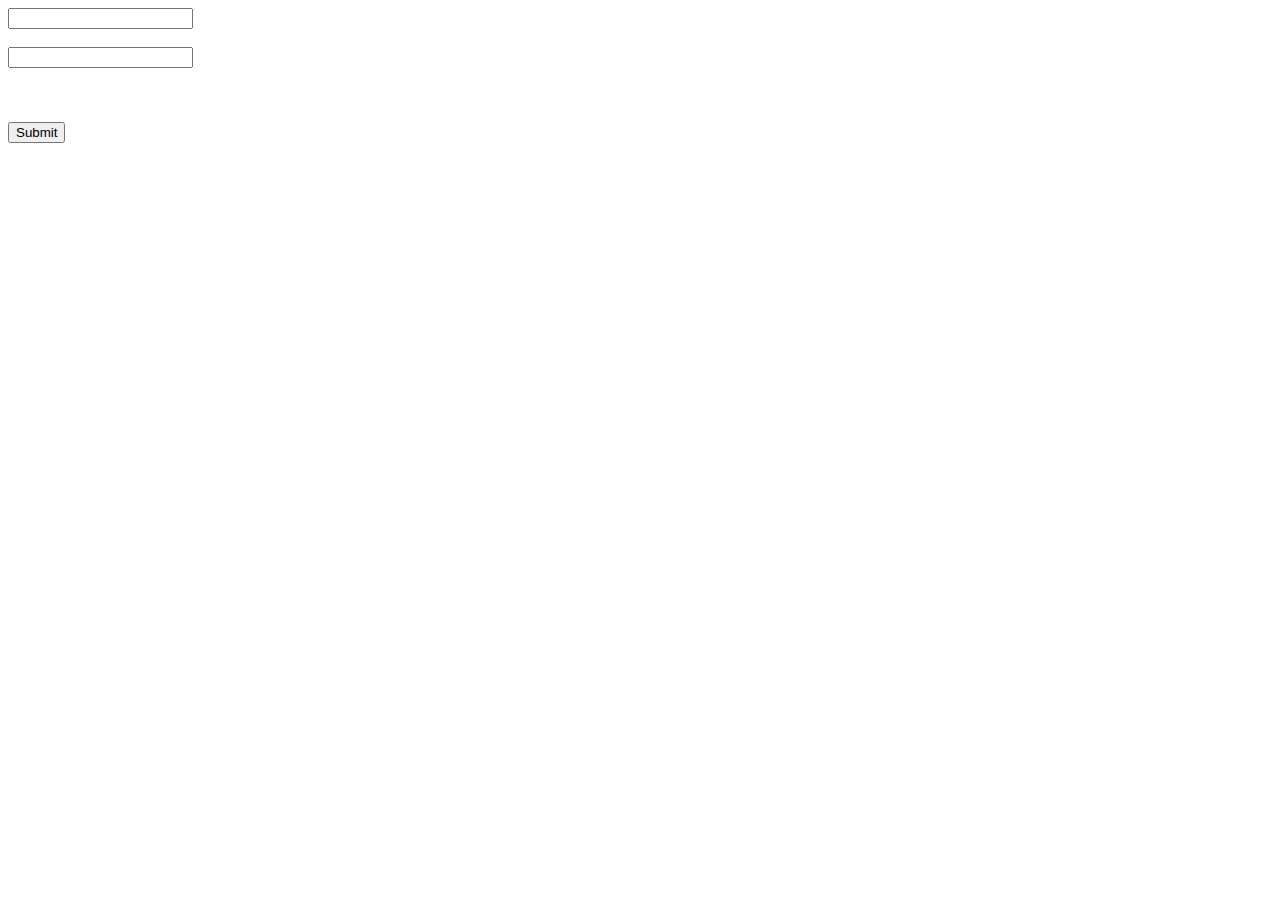
<file: hasnainNew/index.html>
<!DOCTYPE html>
<html lang="en">

<head>
    <meta charset="UTF-8">
    <meta name="viewport" content="width=device-width, initial-scale=1.0">
    <title>Document</title>
    <link rel="stylesheet" href="style.css">
</head>

<body>


    <input type="text" id="name" onfocus="this.classList='input'" onblur="this.classList='leftinp  '">
    <br>
    <h5 id="nametext" style="display: none;">Please Enter Name</h5>
    <br>
    <input type="email" id="email" onfocus="this.classList='input '" onblur="this.classList='leftinp'">
    <br>
    <h5 id="emailtext" style="display: none;">Please Enter Email</h5>
    <br>
    <!-- <input type="password" id="password" 
    onfocus="this.classList='input'" onblur="this.classList='leftinp'">
    <h5 id="passwordtext" style="display: none;"> Please Enter Password </h5> -->
    <br>
    <br>

    <button onclick="submit()">Submit</button>



    <script src="app.js"></script>
</body>

</html>
</file>
<file: hasnainNew/style.css>
.input{
   background-color: aquamarine;
}
.leftinp{
    background-color: white;
}
.redborder{
    border: 3px solid red;
  
}
.blackborder{
    border: 3px solid black;
}
</file>
